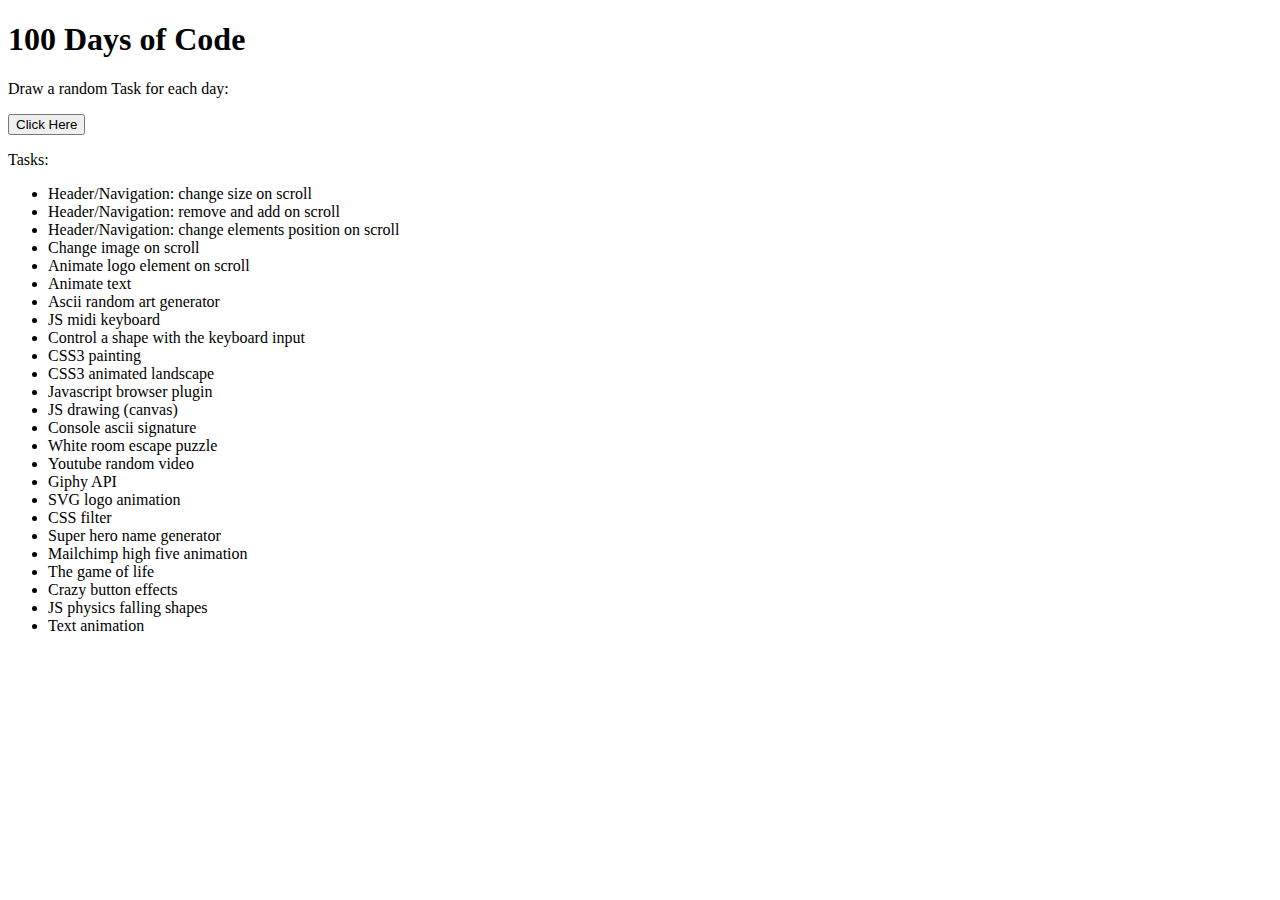
<file: Day 001/index.html>
<!DOCTYPE html>
<html lang="de">
  <head>
    <meta charset="UTF-8" />
    <meta http-equiv="X-UA-Compatible" content="IE=edge" />
    <meta name="viewport" content="width=device-width, initial-scale=1.0" />
    <title>Draw a Task</title>
  </head>
  <body>
    <h1>100 Days of Code</h1>
    <p>Draw a random Task for each day:</p>
    <!-- CALL SHOW FUNCTION ON THE BUTTON -->
    <button onclick="showTask()">Click Here</button>
    <p>Tasks:</p>
    <ul>
      <li>Header/Navigation: change size on scroll</li>
      <li>Header/Navigation: remove and add on scroll</li>
      <li>Header/Navigation: change elements position on scroll</li>
      <li>Change image on scroll</li>
      <li>Animate logo element on scroll</li>
      <li>Animate text</li>
      <li>Ascii random art generator</li>
      <li>JS midi keyboard</li>
      <li>Control a shape with the keyboard input</li>
      <li>CSS3 painting</li>
      <li>CSS3 animated landscape</li>
      <li>Javascript browser plugin</li>
      <li>JS drawing (canvas)</li>
      <li>Console ascii signature</li>
      <li>White room escape puzzle</li>
      <li>Youtube random video </li>
      <li>Giphy API </li>
      <li>SVG logo animation</li>
      <li>CSS filter</li>
      <li>Super hero name generator</li>
      <li>Mailchimp high five animation</li>
      <li>The game of life</li>
      <li>Crazy button effects</li>
      <li>JS physics falling shapes</li>
      <li>Text animation</li>
    </ul>
    <script src="draw-a-task.js"></script>
  </body>
</html>
</file>
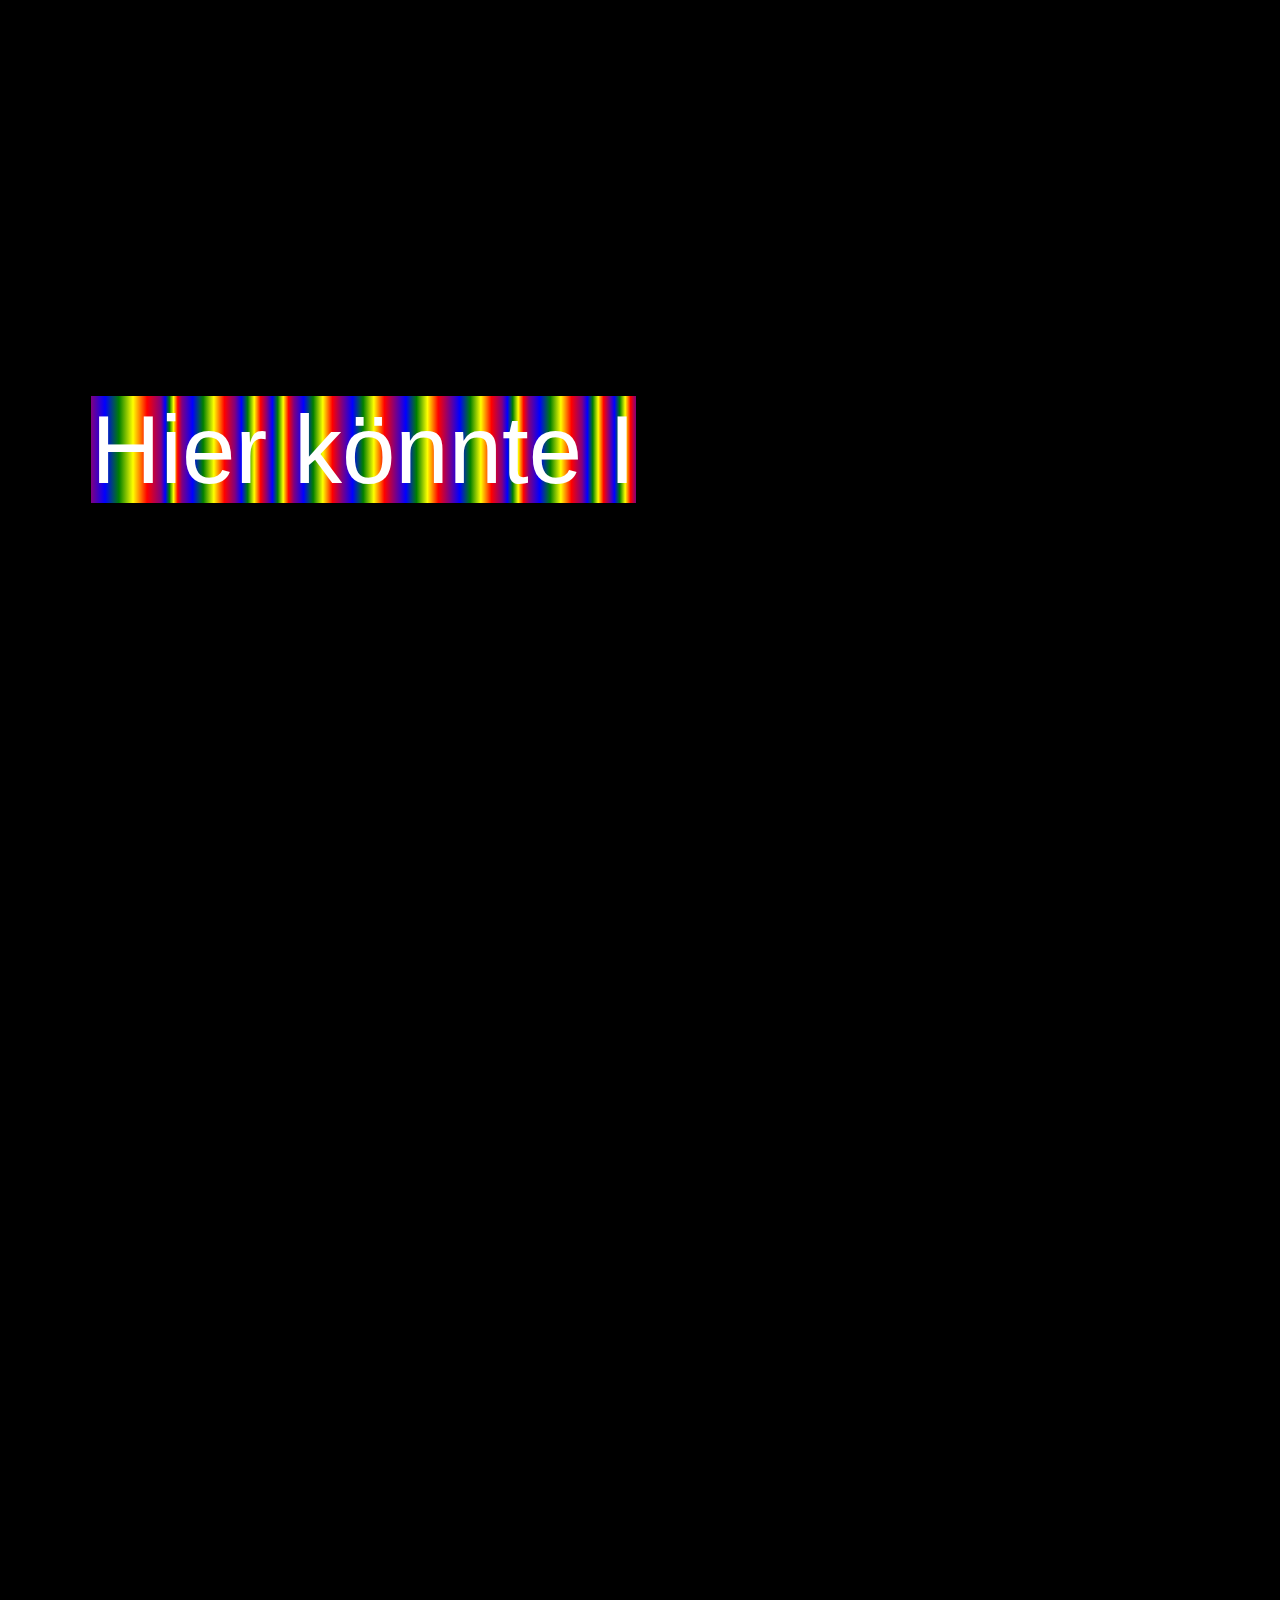
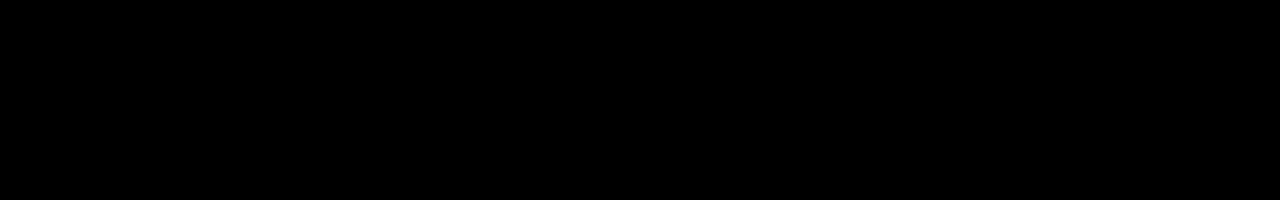
<file: Day 003/index.html>
<!DOCTYPE html>
<html lang="de">
  <head>
    <meta charset="UTF-8" />
    <meta http-equiv="X-UA-Compatible" content="IE=edge" />
    <meta name="viewport" content="width=device-width, initial-scale=1.0" />
    <link rel="stylesheet" href="style.css" />
    <title>Text Animation</title>
  </head>
  <body>
    <h1 class="fade">Hier könnte Ihre Werbung stehen</h1>
    <script src="text-animation.js"></script>
  </body>
</html>
</file>
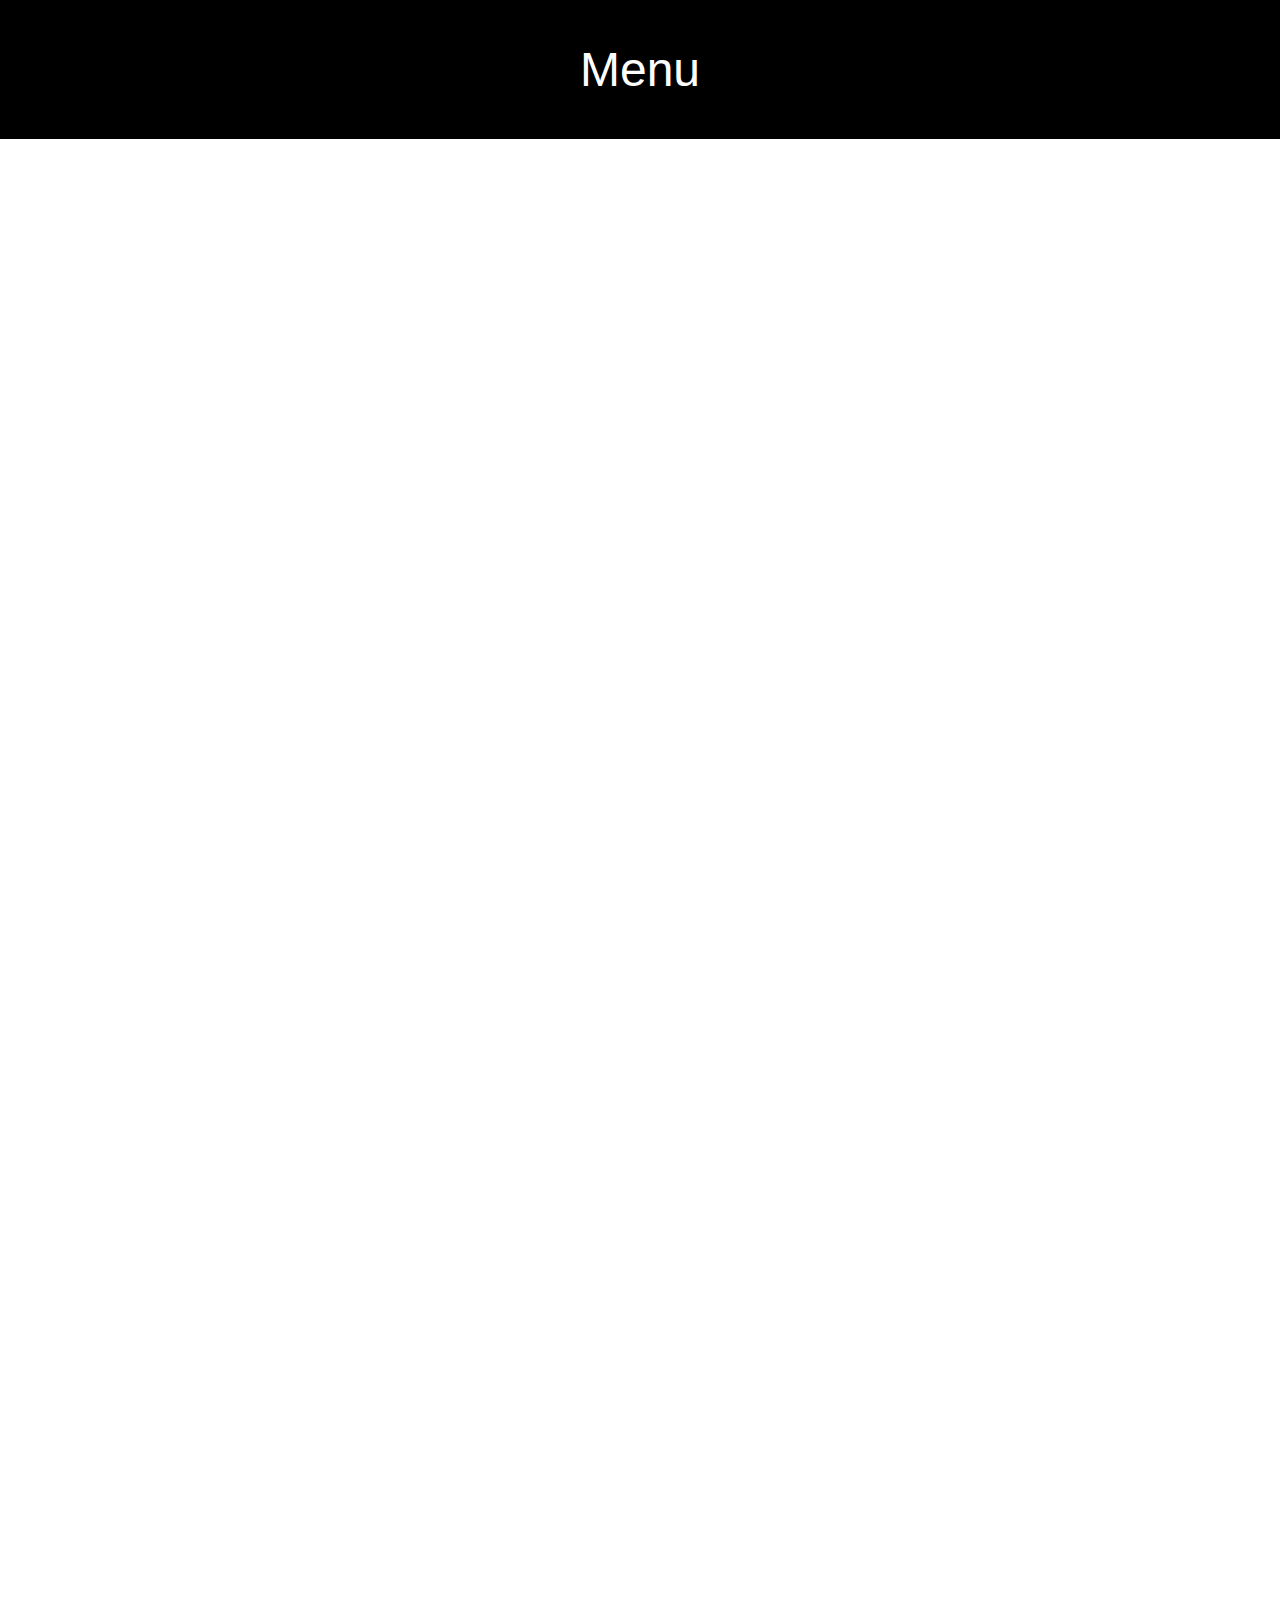
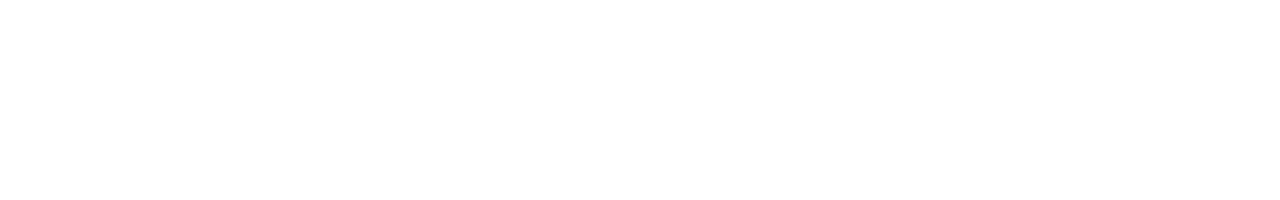
<file: Day 004/index.html>
<!DOCTYPE html>
<html lang="de">
  <head>
    <meta charset="UTF-8" />
    <meta http-equiv="X-UA-Compatible" content="IE=edge" />
    <meta name="viewport" content="width=device-width, initial-scale=1.0" />
    <link rel="stylesheet" href="style.css" />
    <title>Remove/add navigation on scroll</title>
  </head>

  <body>
    <header class="page-header">
      <nav>
        <div class="trigger-menu-wrapper">
          <h1 class="nav-title">Menu</h1>
        </div>
      </nav>
    </header>
    <script src="remove-add-nav-on-scroll.js"></script>
  </body>
</html>
</file>
<file: Day 003/style.css>
* {
  margin: 0;
  padding: 0;
  box-sizing: border-box;
}
body {
  background-color: black;
}

h1 {
  color: white;
  font-family: sans-serif;
  font-weight: normal;
  font-size: 6rem;
  text-align: center;
  line-height: 100vh;
}

span {
  opacity: 0;
  transition: opacity 0.1s ease-in-out;
}
span.fade {
  opacity: 1;
  background-image: linear-gradient(
    90deg,
    purple,
    blue,
    green,
    yellow,
    red,
    purple
  ); */
  /* color: yellow;
}
</file>
<file: Day 004/style.css>
body {
  height: 200vh;
  width: 100%;
  margin: 0;
}
.page-header {
  display: flex;
  align-items: center;
  color: white;
}
.trigger-menu-wrapper {
  position: fixed;
  top: 0;
  left: 0;
  right: 0;
  display: flex;
  justify-content: center;
  padding: 10px;
  z-index: 2;
  background: black;
  transition: transform 0.4s;
}
.nav-title {
  font-family: sans-serif;
  font-weight: normal;
  text-align: center;
  font-size: 3rem;
}

.scroll-down .trigger-menu-wrapper {
  transform: translate3d(0, -100%, 0);
}

.scroll-up .trigger-menu-wrapper {
  transform: none;
}
</file>
